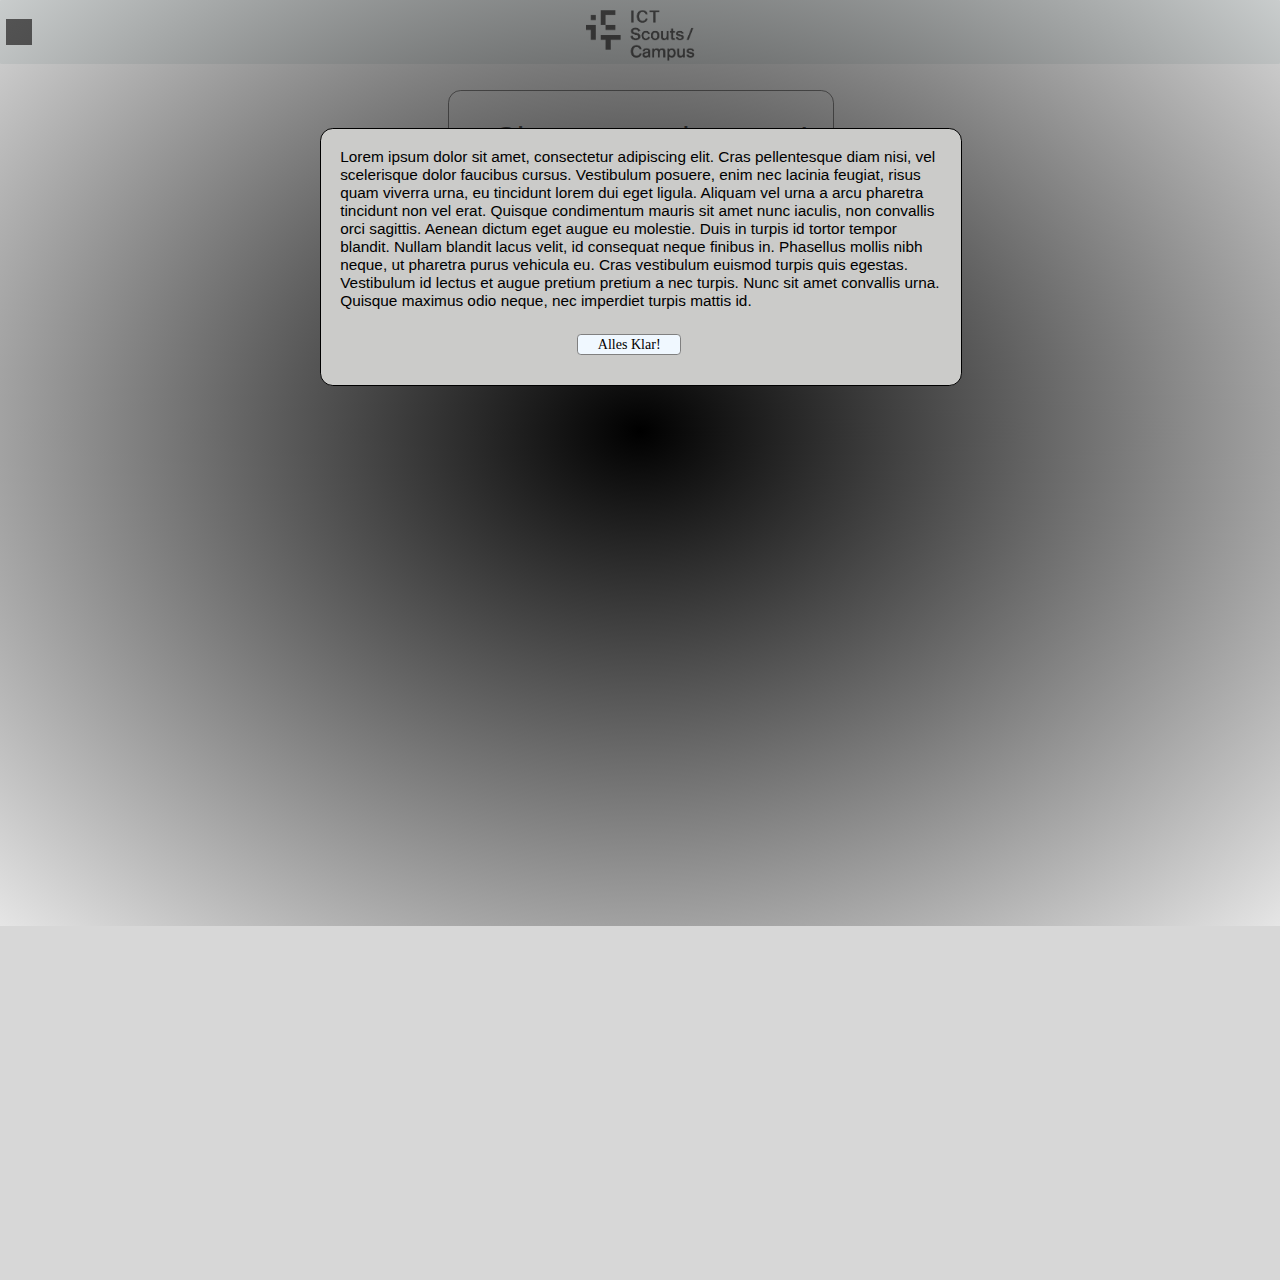
<file: choseChar.html>
<html lang="en">
<head>
    <meta charset="UTF-8">
    <meta name="viewport" content="width=device-width, initial-scale=1.0">
    <link rel="stylesheet" href="style.css">
</head>
<body>
    <div class="fadeOut" id="fadeOut"> </div>
        <div class="nav">
            <div class="logo"></div>
            <div class="time-stamp"></div>
        </div>
            <div class="popUp" id="popUp_div">
                <div class="popUp_txt">Lorem ipsum dolor sit amet, consectetur adipiscing elit. Cras pellentesque diam nisi, vel scelerisque dolor faucibus cursus. Vestibulum posuere, enim nec lacinia feugiat, risus quam viverra urna, eu tincidunt lorem dui eget ligula. Aliquam vel urna a arcu pharetra tincidunt non vel erat. Quisque condimentum mauris sit amet nunc iaculis, non convallis orci sagittis. Aenean dictum eget augue eu molestie. Duis in turpis id tortor tempor blandit. Nullam blandit lacus velit, id consequat neque finibus in. Phasellus mollis nibh neque, ut pharetra purus vehicula eu. Cras vestibulum euismod turpis quis egestas. Vestibulum id lectus et augue pretium pretium a nec turpis. Nunc sit amet convallis urna. Quisque maximus odio neque, nec imperdiet turpis mattis id.</div>
                <div class="popUp_btn" onmousedown="popUp()">Alles Klar!</div>
            </div>
            <div class="main">
                <div class="title_div">
                    <a class="title_txt">Chose your character!</a>
                </div>
            <div class="avatarDiv">
                <div class="avatar1" id="avatar1" onmousedown="chosenChar(id)">
                    <input type="text" class="inputAgentName" id="agent1" value="Agent I" maxlength="15">
                    <div class="ChoseLook" id="AgentLook1">
                        <div class="arrow-Right" title="AgentLook1" onmousedown="scrollPictureRight(title)"></div>
                        <div class="arrow-Left" title="AgentLook1"  onmousedown="scrollPictureLeft(title)"></div>
                    </div>
                    <label class="label">Ready?</label>
                    <input type="checkbox" class="checkbox" onmousedown="chosenChar(id)" id="checkbox1">
                </div>    
                <div class="avatar2" id="avatar2" >
                    <input type="text" class="inputAgentName" id="agent2" value="Agent I" maxlength="15">
                    <div class="ChoseLook" id="AgentLook2">
                        <div class="arrow-Right" title="AgentLook2" onmousedown="scrollPictureRight(title)"></div>
                        <div class="arrow-Left" title="AgentLook2"  onmousedown="scrollPictureLeft(title)"></div>
                    </div>
                    <label class="label">Ready?</label>
                    <input type="checkbox" class="checkbox" onmousedown="chosenChar(id)" id="checkbox2">
                </div>
                <div class="avatar3" id="avatar3">
                    <input type="text" class="inputAgentName" id="agent3" value="Agent I" maxlength="15">
                    <div class="ChoseLook" id="AgentLook3">
                        <div class="arrow-Right" title="AgentLook3" onmousedown="scrollPictureRight(title)"></div>
                        <div class="arrow-Left" title="AgentLook3"  onmousedown="scrollPictureLeft(title)"></div>
                    </div>
                    <label class="label">Ready?</label>
                    <input type="checkbox" class="checkbox" onmousedown="chosenChar(id)" id="checkbox3">
                </div>
                <div class="avatar4" id="avatar4">
                    <input type="text" class="inputAgentName" id="agent4" value="Agent I" maxlength="15">
                    
                    <div class="ChoseLook" id="AgentLook4">
                        <div class="arrow-Right" title="AgentLook4" onmousedown="scrollPictureRight(title)"></div>
                        <div class="arrow-Left" title="AgentLook4"  onmousedown="scrollPictureLeft(title)"></div>
                    </div>
                    <label class="label">Ready?</label>
                    <input type="checkbox" class="checkbox" onmousedown="chosenChar(id)" id="checkbox4">
                </div>   
            </div>           
        </div>
   
    
</body>
<script src="fun.js"></script>

</html>
</file>
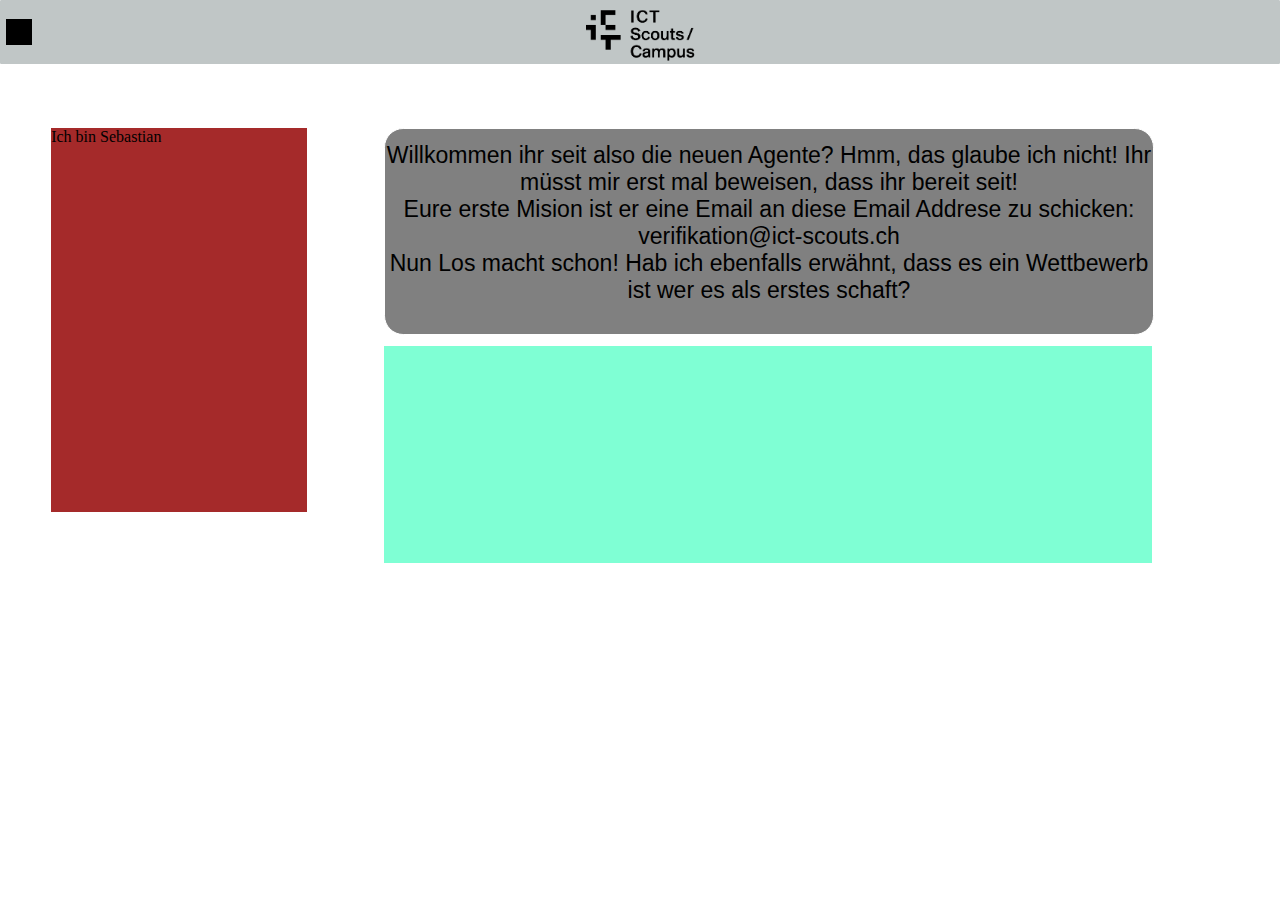
<file: firstMision.html>
<html lang="en">
<head>
    <meta charset="UTF-8">
    <meta name="viewport" content="width=device-width, initial-scale=1.0">
    <link rel="stylesheet" href="firstMision.css">
    <link rel="stylesheet" href="style.css">
</head>
<script>
    
    
    function whichChar(){
        var numPlayers = sessionStorage.getItem("Players")
        i = 1
        var allAgentsName = ""
        var allAgentsNameList = []
        while (i <= numPlayers){
            var temp = "agentName" + i
            var newAgentName = sessionStorage.getItem(temp)
            allAgentsName = allAgentsName + newAgentName + ", "
            
            console.log(document.getElementById("Agent"))
            document.getElementById("Agent" + i).style.display = "block"
            document.getElementById("agentName" + i).innerHTML = newAgentName
            document.getElementById("spec" + i).innerHTML = sessionStorage.getItem("specialtyAgent" + i)

            i++
        }
        document.getElementById("char").innerHTML = allAgentsName
        
        
}
</script>
<body onload="whichChar()">
    
    <div class="nav">
        <div class="logo"></div>
        <div class="time-stamp"></div>
    </div>
    <div class="sebi"> 
        Ich bin Sebastian
    </div>
    <div class="txt-div">
        <a>Willkommen <a id="char"></a> ihr seit also die neuen Agente? Hmm, das glaube ich nicht! Ihr müsst mir erst mal beweisen, dass ihr bereit seit! </a>
        <br>
        <a>Eure erste Mision ist er eine Email an diese Email Addrese zu schicken: verifikation@ict-scouts.ch</a>
        <br>
        <a>Nun Los macht schon! Hab ich ebenfalls erwähnt, dass es ein Wettbewerb ist wer es als erstes schaft?</a>
    </div>
    <div class="avatarDiv2">
        <div class="AgentDiv" id="Agent1">
            <a class="txtFont" id="agentName1">Name des Agenten</a>
            <br>
            <a class="txtFont" id="spec1">Spezialität</a>
            <br>
            <a class="txtFont">Geheimcode: test</a>
            <br>
            <br>
            <input type="text" class="inputCode">
            <br>
            <br>
            <br>
            <a class="submitTxt" onmousedown="">Einreichen</a>
        </div>
        <div class="AgentDiv" id="Agent2">
            <a class="txtFont" id="agentName2">Name des Agenten</a>
            <br>
            <a class="txtFont" id="spec2">Spezialität</a>
            <br>
            <a class="txtFont">Geheimcode: test</a>
            <br><br>
            <input type="text" class="inputCode">
            <br><br><br>
            <a class="submitTxt" onmousedown="">Einreichen</a>
        </div>
        <div class="AgentDiv" id="Agent3">
            <a class="txtFont" id="agentName3">Name des Agenten</a>
            <br>
            <a class="txtFont" id="spec3">Spezialität</a>
            <br>
            <a class="txtFont">Geheimcode: test</a>
            <br><br>
            <input type="text" class="inputCode">
            <br><br><br>
            <a class="submitTxt" onmousedown="">Einreichen</a>
        </div>
        <div class="AgentDiv" id="Agent4">
            <a class="txtFont" id="agentName4">Name des Agenten</a>
            <br>
            <a class="txtFont" id="spec4">Spezialität</a>
            <br>
            <a class="txtFont">Geheimcode: test</a>
            <br><br>
            <input type="text" class="inputCode">
            <br><br><br>
            <a class="submitTxt" onmousedown="">Einreichen</a>
        </div>
    </div>         
</body>
<script src="fun.js"></script>
</html>
</file>
<file: style.css>
body {
    margin: 0%;
    overflow: hidden;
}


.whole {
    background-color: gray;
    position: absolute;
}

.nav {
    width: 100vw;
    height: 5vw;
    background-color: rgb(192, 198, 198);
    position: absolute;
    border-radius: 0.1vw;
    
}

.logo {
    width: 10vw;
    height: 10vw;
    position: absolute;
    background-image: url("pictures/ICT_LOGO_schwarz_transparent.png");
    background-repeat: no-repeat;
    background-size: 10vw;
    margin-left: 45vw;
}

@keyframes changeColor {
    0%{
        background-color: green;
    }
    33% {
        background-color: orange;
    }
    66% {
        background-color: red;
    }
    100% {
        background-color: black;
    }
}

.time-stamp {
    width: 2vw;
    height: 2vw;
    position: absolute;
    margin-left: 0.5vw;
    margin-top: 1.5vw;
    background-color: black;
    animation: changeColor;
    animation-duration: 20s;
}

.main{
    width: 100vw;
    height: 100vw;
    background-color: rgb(215, 215, 215);

}

.pictureEmojis1 {
    width: 50vw;
    height: 20vw;
    position: absolute;
    background-image: url("pictures/ICT_web20_bg-60.png");
    background-repeat: no-repeat;
    background-size: 15vw;
    margin-top: 38vw;
    margin-left: -4vw;
}

.pictureEmojis2 {
    width: 50vw;
    height: 20vw;
    position: absolute;
    background-image: url("pictures/ICT_web20_bg-39-1.png");
    background-repeat: no-repeat;
    background-size: 40vw;
    margin-top: 33vw;
    margin-left: 65vw;
}

.startingUp{
    width: 40vw;
    height: 10vw;
    position: absolute;
    margin-top: 14vw;
    margin-left: 30vw;
}

.startUp_txt {
    font-family: Arial, Helvetica, sans-serif;
    font-size: 2vw;
    position: absolute;
    align-self: center;
    text-align: center;
}

input::-webkit-outer-spin-button,
input::-webkit-inner-spin-button {
  -webkit-appearance: none;
  margin: 0;
}


.input {
    width: 13vw;
    height: 2.5vw;
    position: absolute;
    margin-left: 13.5vw;
    margin-top: 7vw;
    font-size: 1.5vw;
    border-radius: 0.3vw;
    text-align: center;
}

.beginn{
    width: 15vw;
    height: 3vw;
    background-color: rgb(204, 202, 199);
    position: absolute;
    margin-top: 10.5vw;
    margin-left: 12.5vw;
    text-align: center;
    border-radius: 1.5vw;
    border: 0.1vw solid;
    font-family: Arial, Helvetica, sans-serif;
    font-size: 1.2vw;
    align-content: center;
    animation: none;
}

.beginn:hover{
    transition: 600ms;
    background-color: aquamarine;
}

@keyframes wrongCode {
    10% {
        rotate: 8deg;
    }
    30% {
        rotate: -8deg;
    }
    50% {
        rotate: 8deg;
    }
    70%{
        rotate: -8deg;
    }
}

.choseChar {
    width: 13vw;
    height: 3vw;
    background-color: rgb(217, 213, 207);
    position: absolute;
    margin-top: 8vw;
    margin-left: -11.5vw;
    text-align: center;
    border-radius: 1vw;
    border: 0.1vw solid;
    font-family: Arial, Helvetica, sans-serif;
    font-size: 1.2vw;
    align-content: center;
    color: black;
    text-decoration: none;
}
/* dialoge */
.main-div-dialog{
    width: 80vw;
    height: 40vw;
    background-color: rgb(223, 222, 221);
    margin-left: 10vw;
    margin-top: 7.5vw;
    position: absolute;
    display: none;
}

.display-pic-dialog{
    width: 60vw;
    height: 30vw;
    background-image: url("pictures/ICT_LOGO_schwarz_transparent.png");
    background-repeat: no-repeat;
    margin-left: 10vw;
    margin-top: 7.5vw;
    position: absolute;
    display: block;
}

.arrow-Right-dialog {
    width: 4vw;
    height: 4vw;
    margin-top: 35vw;
    margin-left: 42vw;
    position: absolute;
    background-image: url("pictures/arrow.png");
    background-repeat: no-repeat;
    background-size: 3vw;
    background-position: center;
    
}

.arrow-Left-dialog {
    width: 4vw;
    height: 4vw;
    margin-top: 35vw;
    margin-left: 34vw;
    position: absolute;
    background-image: url("pictures/arrow.png");
    background-repeat: no-repeat;
    background-size: 3vw;
    background-position: center;
    transform: scaleX(-1);
}

/* chosing num agents*/
.main-text-div{
    width: 50vw;
    height: 40vw;
    background-color: rgb(223, 222, 221);
    margin-left: 25vw;
    margin-top: 7.5vw;
    position: absolute;
    display: none;
    border-radius: 3vw;
    border: 0.15vw solid rgb(230, 229, 229);
}

.main-text {
    width: 45vw;
    height: 35vw;
    position: absolute;
    margin-top: 2.5vw;
    margin-left: 2.5vw;
    align-items: center;
    text-align: center;
    font-family: Arial, Helvetica, sans-serif;
    font-size: 1.4vw;
}

.avatar {
    width: 15vw;
    height: 15vw;
    background-image: url("10135842.png");
    background-repeat: no-repeat;
    background-size: 15vw;
    position: absolute;
    margin-top: 30vw;
    display: none;
}

.choseNumPlayers{
    position: absolute;
    width: 24vw;
    height: 3vw;
    display: none;
    margin-left: 40.5vw;
    margin-top: 22vw;
}

.menuNumPlayers{
    position: absolute;
    width: 5vw;
    height: 2vw;
    margin-left: 7vw;
    margin-top: 1.75vw;
    background-color: antiquewhite;
    align-content: center;
}

.NumPlayersTxt{
    position: absolute;
    font-size: 1.3vw;
    font-family: Arial, Helvetica, sans-serif;
}

/*-------------------------------------------*/
.fadeOut{
    width: 100vw;
    height: 110%;
    position: absolute;
    z-index: 99;
    background: radial-gradient(black, rgba(255, 255, 255, 0.355));
    margin-top: -5vw;
}


.popUp{
    width: 50vw;
    height: 20vw;
    position: absolute;
    background-color: rgb(203, 203, 201);
    border-radius: 1vw;
    border: 0.1vw solid black;
    margin-left: 25vw;
    margin-top: 10vw;
    z-index: 100;

}

.popUp_txt{
    width: 47vw;
    height: 18vw;
    margin-left: 1.5vw;
    margin-top: 1.5vw;
    font-family: Arial, Helvetica, sans-serif;
    font-size: 1.2vw;
    position: absolute;
}

.popUp_btn{
    width: 8vw;
    height: 1.5vw;
    border-radius: 0.3vw;
    border: 0.15vw solid grey;
    background-color: aliceblue;
    text-align: center;
    margin-left: 20vw;
    margin-top: 16vw;
    align-content: center;
    font-size: 1.1vw;
    position: absolute;
}

.title_div{
    width: 30vw;
    height: 7.5vw;
    position: absolute;
    margin-left: 35vw;
    margin-top: 7vw;
    border-radius: 1vw;
    border: solid rgb(58, 57, 57) 0.15vw;
    align-content: center;
}

.title_txt{
    font-family: Impact, Haettenschweiler, 'Arial Narrow Bold', sans-serif;
    font-size: 2.5vw;
    margin-left: 3.5vw;
}

.avatarDiv {
    width: 90vw;
    height: 25vw;
    position: absolute;
    margin-left: 5vw;
    margin-top: 18vw;
   
    display: flex;
    flex-direction: row;
    justify-content: space-evenly;
    flex-wrap: nowrap;
}

.inputAgentName {
    width: 10vw;
    height: 3vw;
    margin-left: 4.5vw;
    margin-top: 1vw;
    position: absolute;
    text-align: center;
    font-family: Impact, Haettenschweiler, 'Arial Narrow Bold', sans-serif;
    font-size: 1.75vw;
}

.avatar1 {
        width: 19vw;
        height: 25vw;
        background-color: gray;
        border-radius: 2vw;
        border: solid black 0.1vw;
        display: none;
}

.avatar2 {
    width: 19vw;
    height: 25vw;
    background-color: gray;
    border-radius: 2vw;
    border: solid black 0.1vw;
    display: none;

}

.avatar3 {
    width: 19vw;
    height: 25vw;
    background-color: gray;
    border-radius: 2vw;
    border: solid black 0.1vw;
    display: none;

}

.avatar4 {
    width: 19vw;
    height: 25vw;
    background-color: gray;
    border-radius: 2vw;
    border: solid black 0.1vw;
    display: none;

}

.avatarTxt {
    position: absolute;
    font-family: Impact, Haettenschweiler, 'Arial Narrow Bold', sans-serif;
    font-size: 2vw;
    margin-left: 6.5vw;
    margin-top: 1vw;
}

.choseLook {
    width: 15vw;
    height: 16vw;
    background-color: white;
    border-radius: 1vw;
    border: solid black 0.1vw;
    margin-left: 2vw;
    margin-top: 4.5vw;
    position: absolute;
    background-image: url("pictures/ICT_LOGO_schwarz_transparent.png");
    background-repeat: no-repeat;
    background-size: 20vw;
}

.arrow-Right {
    width: 3vw;
    height: 3vw;
    margin-top: 6.5vw;
    margin-left: 12vw;
    position: absolute;
    background-image: url("pictures/arrow.png");
    background-repeat: no-repeat;
    background-size: 2.7vw;
    background-position: center;
}

.arrow-Left {
    width: 3vw;
    height: 3vw;
    margin-top: 6.5vw;
    position: absolute;
    background-image: url("pictures/arrow.png");
    background-repeat: no-repeat;
    background-size: 2.7vw;
    background-position: center;
    transform: scaleX(-1);
}

.checkbox {
    width: 2vw;
    height: 2vw;
    position: absolute;
    margin-top: 21.6vw;
    margin-left: 12vw;
    accent-color: grey;
}


.label {
    position: absolute;
    margin-top: 21.5vw;
    margin-left: 5.6vw;
    font-family: Impact, Haettenschweiler, 'Arial Narrow Bold', sans-serif;
    font-size: 1.8vw;
}

/*--------------------First Page-----------------------*/

.mainText {
    width: 40vw;
    height: 20vw;
    position: absolute;
    margin-top: 20vw;
    margin-left: 30vw;
}
</file>
<file: firstMision.css>
.txt-div {
    width: 60vw;
    height: 15vw;
    position: absolute;
    margin-left: 30vw;
    margin-top: 10vw;
    background-color: gray; 
    font-family: 'Trebuchet MS', 'Lucida Sans Unicode', 'Lucida Grande', 'Lucida Sans', Arial, sans-serif;
    font-size: 1.8vw;
    text-align: center;
    border: solid white 0.1vw;
    border-radius: 1.5vw;
    padding-top: 1vw;
   
}



.avatarDiv2 {
    width: 60vw;
    height: 17vw;
    position: absolute;
    margin-left: 30vw;
    margin-top: 27vw;
    align-items: center;
    display: flex;
    flex-direction: row;
    justify-content: space-evenly;
    flex-wrap: nowrap;
    background-color: aquamarine;
}

.AgentDiv {
    text-align: center;
    width: 14vw;
    height: 15vw;
    background-color: brown;
    align-items: center;
    display: none;
}



.txtFont {
    font-size: 1.4vw;
    font-family: 'Segoe UI', Tahoma, Geneva, Verdana, sans-serif;
}

.inputCode{
    width: 8vw;
    height: 3vw;
   
    align-content: center;
    text-align: center;
    font-size: 1.6vw;
}

.submitTxt {
    width: 7vw;
    height: 1.5vw;
    background-color: rgb(204, 202, 199);


    
    border-radius: 1.3vw;
    border: 0.1vw solid;
    font-family: Arial, Helvetica, sans-serif;
    font-size: 1.3vw;
    align-content: center;
    animation: none;
    padding: 0.7vw;
   
    
}


.submitTxt:hover{
    transition: 600ms;
    background-color: aquamarine;
}

@keyframes wrongCode {
    10% {
        rotate: 8deg;
    }
    30% {
        rotate: -8deg;
    }
    50% {
        rotate: 8deg;
    }
    70%{
        rotate: -8deg;
    }
}

@keyframes changeColor {
    0%{
        background-color: green;
    }
    33% {
        background-color: orange;
    }
    66% {
        background-color: red;
    }
    100% {
        background-color: black;
    }
}

.sebi {
    width: 20vw;
    height: 30vw;
    position: absolute;
    background-color: brown;
    margin-top: 10vw;
    margin-left: 4vw;

}
</file>
